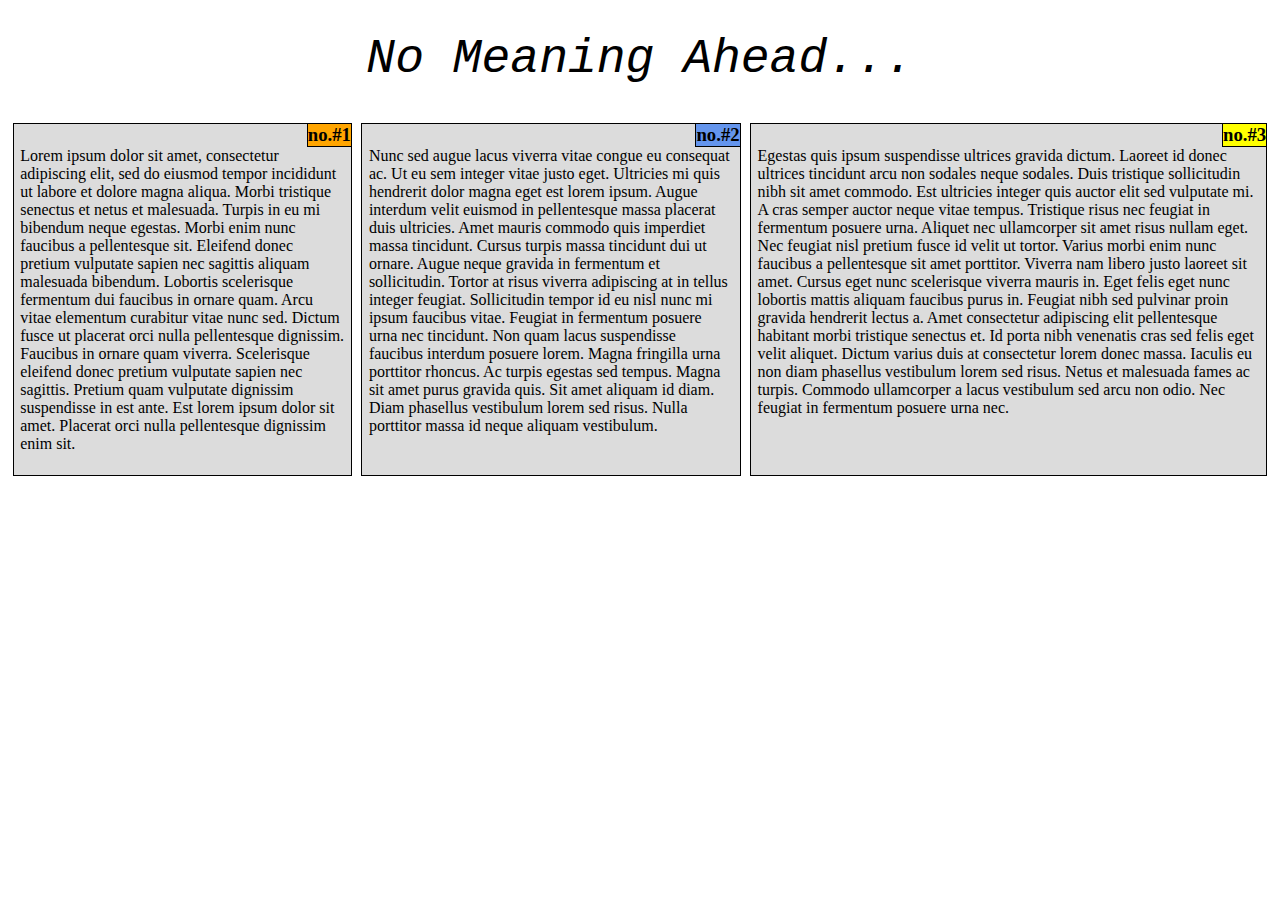
<file: docs/index.html>
<!DOCTYPE html>
<html lang="en">
<head>
    <meta charset="UTF-8">
    <link rel="stylesheet" href="css/styles.css">
    <title>solution</title>
</head>
<body>
  <h1>No Meaning Ahead...</h1>
  <div class="container">
    <div class='subcontainer'>
      <article id='a1'>
        <h3 class='name'>no.#1</h3>
      	<p>Lorem ipsum dolor sit amet, consectetur adipiscing elit, sed do eiusmod tempor incididunt ut labore et dolore magna aliqua. Morbi tristique senectus et netus et malesuada. Turpis in eu mi bibendum neque egestas. Morbi enim nunc faucibus a pellentesque sit. Eleifend donec pretium vulputate sapien nec sagittis aliquam malesuada bibendum. Lobortis scelerisque fermentum dui faucibus in ornare quam. Arcu vitae elementum curabitur vitae nunc sed. Dictum fusce ut placerat orci nulla pellentesque dignissim. Faucibus in ornare quam viverra. Scelerisque eleifend donec pretium vulputate sapien nec sagittis. Pretium quam vulputate dignissim suspendisse in est ante. Est lorem ipsum dolor sit amet. Placerat orci nulla pellentesque dignissim enim sit.
        </p>
      </article>
      <article  id='a2'>
        <h3 class='name'>no.#2</h3>
        <p>Nunc sed augue lacus viverra vitae congue eu consequat ac. Ut eu sem integer vitae justo eget. Ultricies mi quis hendrerit dolor magna eget est lorem ipsum. Augue interdum velit euismod in pellentesque massa placerat duis ultricies. Amet mauris commodo quis imperdiet massa tincidunt. Cursus turpis massa tincidunt dui ut ornare. Augue neque gravida in fermentum et sollicitudin. Tortor at risus viverra adipiscing at in tellus integer feugiat. Sollicitudin tempor id eu nisl nunc mi ipsum faucibus vitae. Feugiat in fermentum posuere urna nec tincidunt. Non quam lacus suspendisse faucibus interdum posuere lorem. Magna fringilla urna porttitor rhoncus. Ac turpis egestas sed tempus. Magna sit amet purus gravida quis. Sit amet aliquam id diam. Diam phasellus vestibulum lorem sed risus. Nulla porttitor massa id neque aliquam vestibulum.
        </p>
      </article>
    </div>
    <article id='a3'>
      <h3 class='name'>no.#3</h3>
      <p>Egestas quis ipsum suspendisse ultrices gravida dictum. Laoreet id donec ultrices tincidunt arcu non sodales neque sodales. Duis tristique sollicitudin nibh sit amet commodo. Est ultricies integer quis auctor elit sed vulputate mi. A cras semper auctor neque vitae tempus. Tristique risus nec feugiat in fermentum posuere urna. Aliquet nec ullamcorper sit amet risus nullam eget. Nec feugiat nisl pretium fusce id velit ut tortor. Varius morbi enim nunc faucibus a pellentesque sit amet porttitor. Viverra nam libero justo laoreet sit amet. Cursus eget nunc scelerisque viverra mauris in. Eget felis eget nunc lobortis mattis aliquam faucibus purus in. Feugiat nibh sed pulvinar proin gravida hendrerit lectus a. Amet consectetur adipiscing elit pellentesque habitant morbi tristique senectus et. Id porta nibh venenatis cras sed felis eget velit aliquet. Dictum varius duis at consectetur lorem donec massa. Iaculis eu non diam phasellus vestibulum lorem sed risus. Netus et malesuada fames ac turpis. Commodo ullamcorper a lacus vestibulum sed arcu non odio. Nec feugiat in fermentum posuere urna nec.
      </p>
    </article>
  </div>
</body>
</html>
</file>
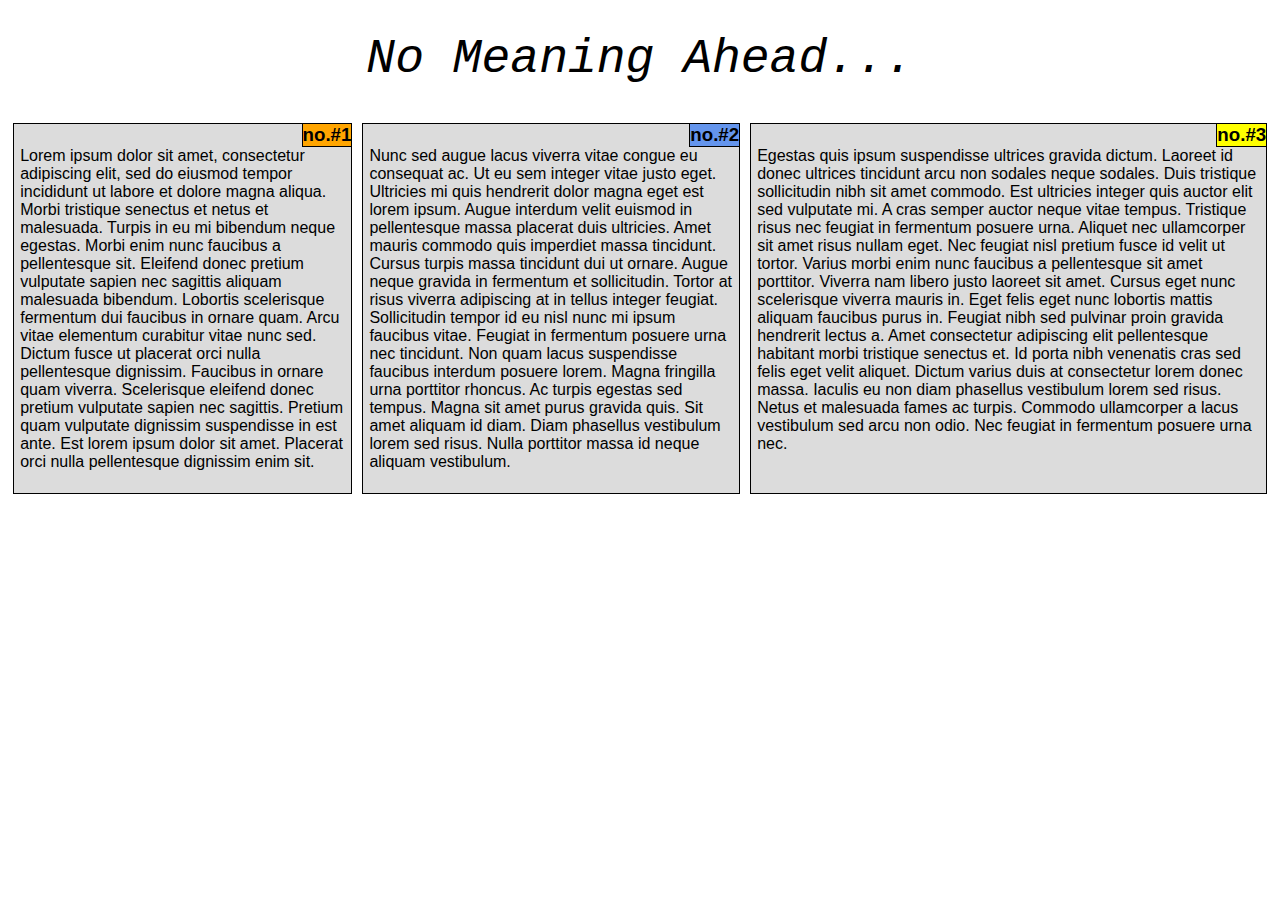
<file: solution/index.html>
<!DOCTYPE html>
<html lang="en">
<head>
    <meta charset="UTF-8">
    <meta name="viewport" content="width=device-width, initial-scale=1">
    <link rel="stylesheet" href="css/styles.css">
    <title>solution</title>
</head>
<body>
  <h1>No Meaning Ahead...</h1>
  <div class="container">
    <div class='subcontainer'>
      <article id='a1'>
        <h3 class='name'>no.#1</h3>
      	<p>Lorem ipsum dolor sit amet, consectetur adipiscing elit, sed do eiusmod tempor incididunt ut labore et dolore magna aliqua. Morbi tristique senectus et netus et malesuada. Turpis in eu mi bibendum neque egestas. Morbi enim nunc faucibus a pellentesque sit. Eleifend donec pretium vulputate sapien nec sagittis aliquam malesuada bibendum. Lobortis scelerisque fermentum dui faucibus in ornare quam. Arcu vitae elementum curabitur vitae nunc sed. Dictum fusce ut placerat orci nulla pellentesque dignissim. Faucibus in ornare quam viverra. Scelerisque eleifend donec pretium vulputate sapien nec sagittis. Pretium quam vulputate dignissim suspendisse in est ante. Est lorem ipsum dolor sit amet. Placerat orci nulla pellentesque dignissim enim sit.
        </p>
      </article>
      <article  id='a2'>
        <h3 class='name'>no.#2</h3>
        <p>Nunc sed augue lacus viverra vitae congue eu consequat ac. Ut eu sem integer vitae justo eget. Ultricies mi quis hendrerit dolor magna eget est lorem ipsum. Augue interdum velit euismod in pellentesque massa placerat duis ultricies. Amet mauris commodo quis imperdiet massa tincidunt. Cursus turpis massa tincidunt dui ut ornare. Augue neque gravida in fermentum et sollicitudin. Tortor at risus viverra adipiscing at in tellus integer feugiat. Sollicitudin tempor id eu nisl nunc mi ipsum faucibus vitae. Feugiat in fermentum posuere urna nec tincidunt. Non quam lacus suspendisse faucibus interdum posuere lorem. Magna fringilla urna porttitor rhoncus. Ac turpis egestas sed tempus. Magna sit amet purus gravida quis. Sit amet aliquam id diam. Diam phasellus vestibulum lorem sed risus. Nulla porttitor massa id neque aliquam vestibulum.
        </p>
      </article>
    </div>
    <article id='a3'>
      <h3 class='name'>no.#3</h3>
      <p>Egestas quis ipsum suspendisse ultrices gravida dictum. Laoreet id donec ultrices tincidunt arcu non sodales neque sodales. Duis tristique sollicitudin nibh sit amet commodo. Est ultricies integer quis auctor elit sed vulputate mi. A cras semper auctor neque vitae tempus. Tristique risus nec feugiat in fermentum posuere urna. Aliquet nec ullamcorper sit amet risus nullam eget. Nec feugiat nisl pretium fusce id velit ut tortor. Varius morbi enim nunc faucibus a pellentesque sit amet porttitor. Viverra nam libero justo laoreet sit amet. Cursus eget nunc scelerisque viverra mauris in. Eget felis eget nunc lobortis mattis aliquam faucibus purus in. Feugiat nibh sed pulvinar proin gravida hendrerit lectus a. Amet consectetur adipiscing elit pellentesque habitant morbi tristique senectus et. Id porta nibh venenatis cras sed felis eget velit aliquet. Dictum varius duis at consectetur lorem donec massa. Iaculis eu non diam phasellus vestibulum lorem sed risus. Netus et malesuada fames ac turpis. Commodo ullamcorper a lacus vestibulum sed arcu non odio. Nec feugiat in fermentum posuere urna nec.
      </p>
    </article>
  </div>
</body>
</html>
</file>
<file: docs/css/styles.css>
h1 {
  font-family: "Lucida Console", "Courier New", monospace;
  font-style: italic;
	font-weight: 100;
	font-size: 3rem;
  text-align: center;
}

* {
	box-sizing: border-box;
}


.container {
  font-family: cursive;
  font-weight: 100;
}

@media (min-width: 992px) {
  .container, .subcontainer {
    display: flex;
    flex-direction: row;
  }
}

@media (min-width: 768px) and (max-width: 991px) {
  .subcontainer {
    display: flex;
    flex-direction: row;
  }
}


.container  article {
  position: relative;
  background-color: Gainsboro;
	border-style: solid;
	border-color: black;
	border-width: .1em;
	padding: .4em;
	margin: .3em;
}


article > .name {
  position: absolute;
  top: -1em;
  right: 0;
  border-left: inherit;
  border-bottom: inherit;
}


#a1 > .name {
  background-color: orange;
}

#a2 > .name {
  background-color: CornflowerBlue;
}

#a3 > .name {
  background-color: yellow;
}
</file>
<file: solution/css/styles.css>
h1 {
  font-family: "Lucida Console", "Courier New", monospace;
  font-style: italic;
	font-weight: 100;
	font-size: 3rem;
  text-align: center;
}

* {
	box-sizing: border-box;
}


.container {
  font-family: Arial, Helvetica, sans-serif;
  font-weight: 100;
}

@media only screen and (min-width: 992px) {
  .container, .subcontainer {
    display: flex;
    flex-direction: row;
  }
}

@media only screen and (min-width: 768px) and (max-width: 991px) {
  .subcontainer {
    display: flex;
    flex-direction: row;
  }
}


.container  article {
  position: relative;
  background-color: Gainsboro;
	border-style: solid;
	border-color: black;
	border-width: .1em;
	padding: .4em;
	margin: .3em;
}


article > .name {
  position: absolute;
  top: -1em;
  right: 0;
  border-left: inherit;
  border-bottom: inherit;
}


#a1 > .name {
  background-color: orange;
}

#a2 > .name {
  background-color: CornflowerBlue;
}

#a3 > .name {
  background-color: yellow;
}
</file>
